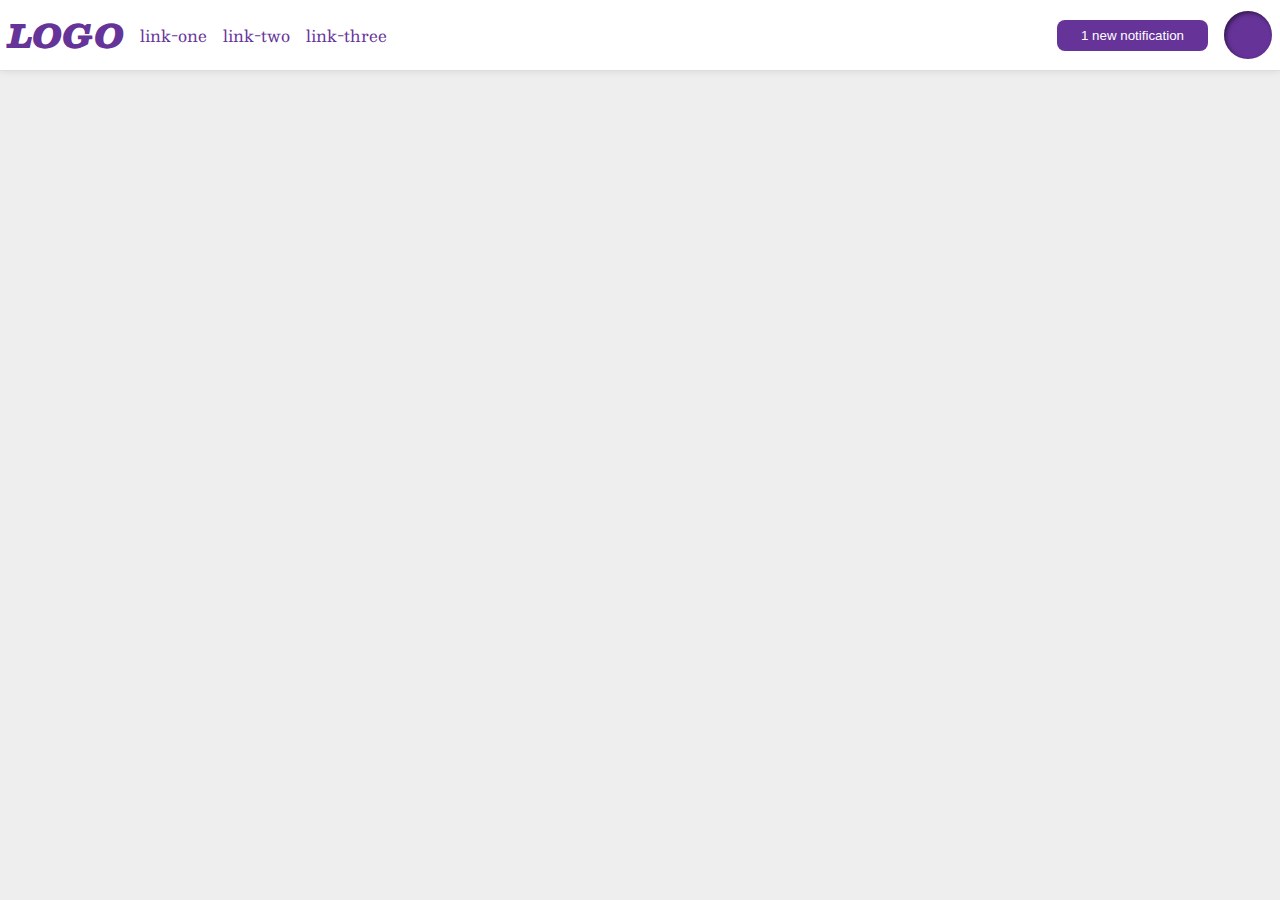
<file: flex/03-flex-header-2/index.html>
<!DOCTYPE html>
<html lang="en">
  <head>
    <meta charset="UTF-8">
    <meta http-equiv="X-UA-Compatible" content="IE=edge">
    <meta name="viewport" content="width=device-width, initial-scale=1.0">
    <title>Flex Header 2</title>
    <link rel="stylesheet" href="style.css">
  </head>
  <body>
    <div class="header">
      <div class="left-items">
        <div class="logo">
          LOGO
        </div>
        <ul class="links">
          <li><a href="google.com">link-one</a></li>
          <li><a href="google.com">link-two</a></li>
          <li><a href="google.com">link-three</a></li>
        </ul>
      </div>
      <div class="right-items">
        <button class="notifications">
          1 new notification
        </button>
        <div class="profile-image"></div>
      </div>

    </div>
  </body>
</html>
</file>
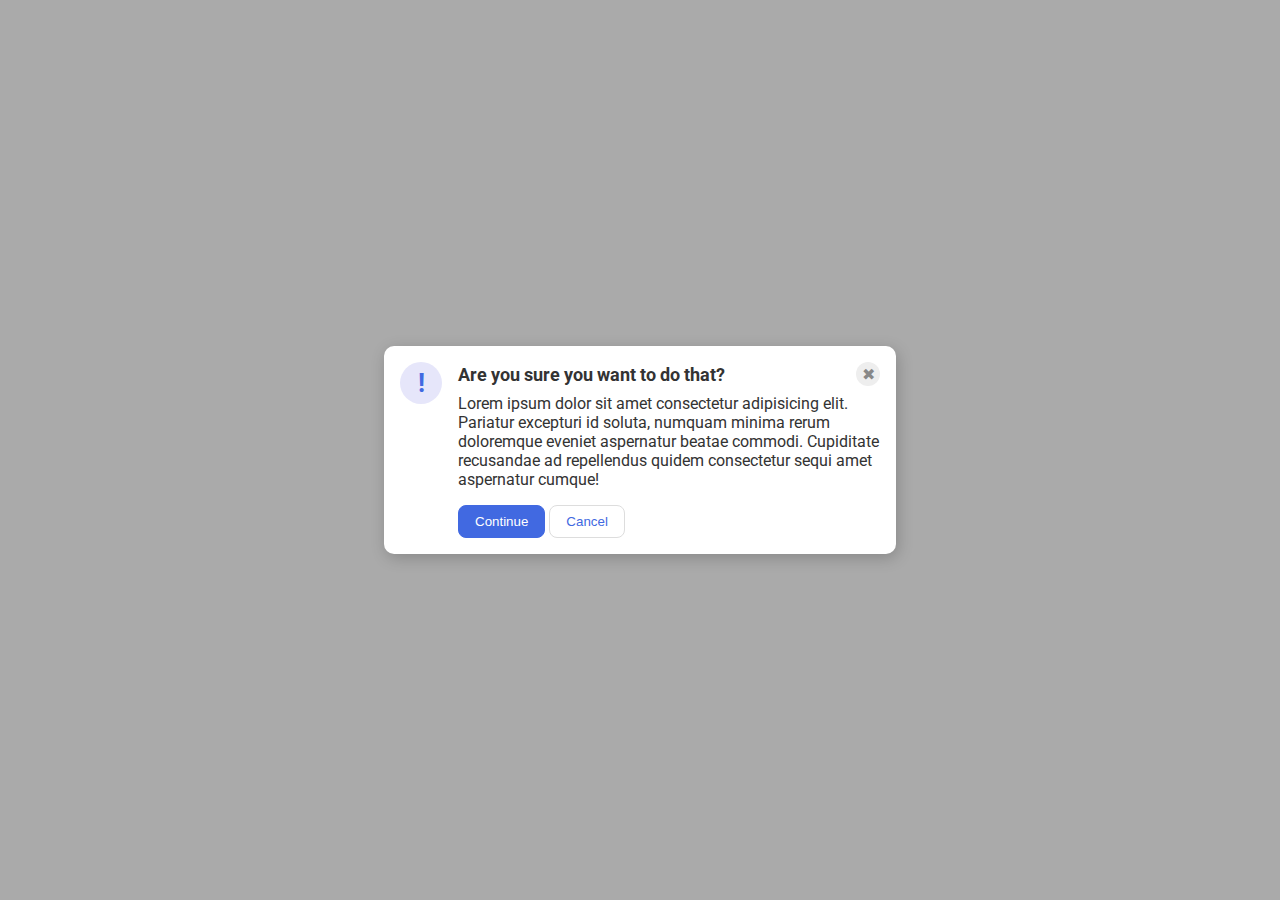
<file: flex/05-flex-modal/index.html>
<!DOCTYPE html>
<html lang="en">
  <head>
    <meta charset="UTF-8">
    <meta http-equiv="X-UA-Compatible" content="IE=edge">
    <meta name="viewport" content="width=device-width, initial-scale=1.0">
    <link rel="stylesheet" href="style.css">
    <title>Modal</title>
  </head>
  <body>
    <div class="modal">
      <div class="left-content">
        <div class="icon">!</div>
      </div>
      <div class="right-content">
          <div class="header">Are you sure you want to do that?
            <div class="close-button">✖</div>
          </div>
        <div class="text">Lorem ipsum dolor sit amet consectetur adipisicing elit. Pariatur excepturi id soluta, numquam minima rerum doloremque eveniet aspernatur beatae commodi. Cupiditate recusandae ad repellendus quidem consectetur sequi amet aspernatur cumque!</div>
        <button class="continue">Continue</button>
        <button class="cancel">Cancel</button>
      </div>

    </div>
  </body>
</html>
</file>
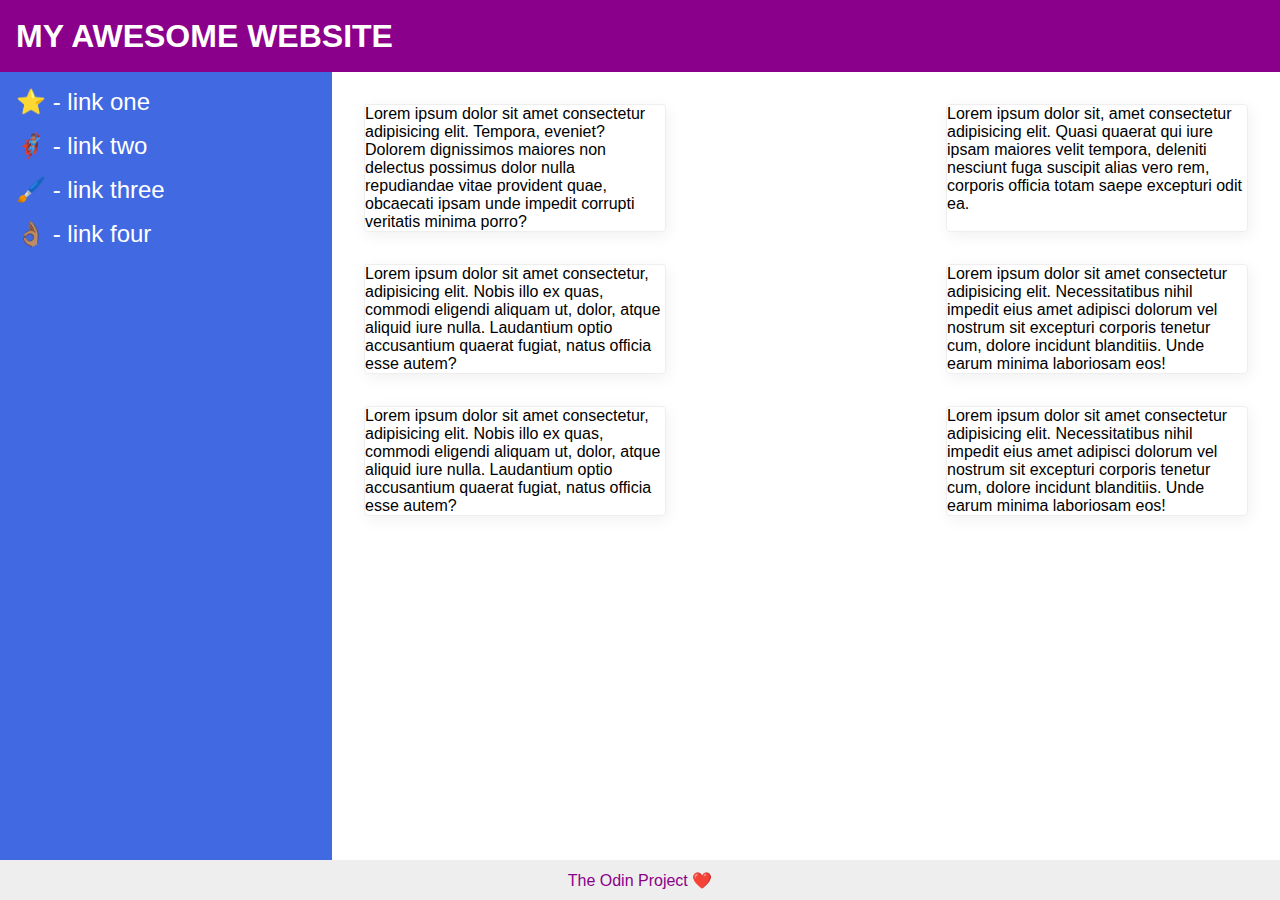
<file: flex/07-flex-layout-2/index.html>
<!DOCTYPE html>
<html lang="en">
  <head>
    <meta charset="UTF-8">
    <meta http-equiv="X-UA-Compatible" content="IE=edge">
    <meta name="viewport" content="width=device-width, initial-scale=1.0">
    <title>The Holy Grail</title>
    <link rel="stylesheet" href="style.css">
  </head>
  <body>
    <div class="header">
      MY AWESOME WEBSITE
    </div>
    
    <div class="main-body">
      <div class="sidebar">
        <ul>
          <li><a href="#">⭐ - link one</a></li>
          <li><a href="#">🦸🏽‍♂️ - link two</a></li>
          <li><a href="#">🖌️ - link three</a></li>
          <li><a href="#">👌🏽 - link four</a></li>
        </ul>
      </div>
      
      <div class="card-area">
        <div class="card">Lorem ipsum dolor sit amet consectetur adipisicing elit. Tempora, eveniet? Dolorem dignissimos maiores non delectus possimus dolor nulla repudiandae vitae provident quae, obcaecati ipsam unde impedit corrupti veritatis minima porro?</div>
        <div class="card">Lorem ipsum dolor sit, amet consectetur adipisicing elit. Quasi quaerat qui iure ipsam maiores velit tempora, deleniti nesciunt fuga suscipit alias vero rem, corporis officia totam saepe excepturi odit ea.</div>
        <div class="card">Lorem ipsum dolor sit amet consectetur, adipisicing elit. Nobis illo ex quas, commodi eligendi aliquam ut, dolor, atque aliquid iure nulla. Laudantium optio accusantium quaerat fugiat, natus officia esse autem?</div>
        <div class="card">Lorem ipsum dolor sit amet consectetur adipisicing elit. Necessitatibus nihil impedit eius amet adipisci dolorum vel nostrum sit excepturi corporis tenetur cum, dolore incidunt blanditiis. Unde earum minima laboriosam eos!</div>
        <div class="card">Lorem ipsum dolor sit amet consectetur, adipisicing elit. Nobis illo ex quas, commodi eligendi aliquam ut, dolor, atque aliquid iure nulla. Laudantium optio accusantium quaerat fugiat, natus officia esse autem?</div>
        <div class="card">Lorem ipsum dolor sit amet consectetur adipisicing elit. Necessitatibus nihil impedit eius amet adipisci dolorum vel nostrum sit excepturi corporis tenetur cum, dolore incidunt blanditiis. Unde earum minima laboriosam eos!</div>
      </div>

    </div>

    <div class="footer">
      The Odin Project ❤️
    </div>
  </body>
</html>
</file>
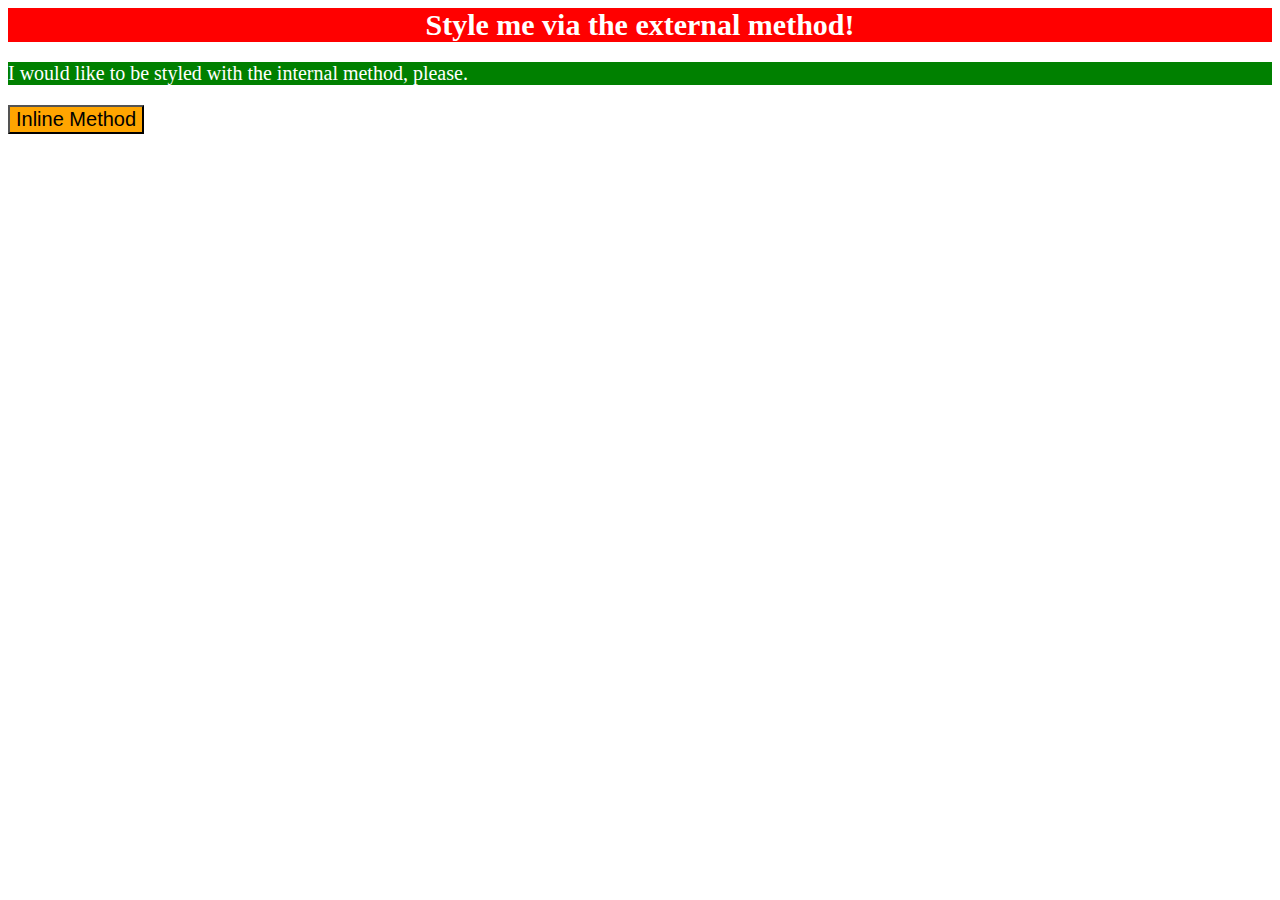
<file: foundations/01-css-methods/index.html>
<!DOCTYPE html>
<html lang="en">
  <head>
    <meta charset="UTF-8">
    <meta http-equiv="X-UA-Compatible" content="IE=edge">
    <meta name="viewport" content="width=device-width, initial-scale=1.0">
    <link rel="stylesheet" href="./styles/main.css">
    <style>
      p {
        color: white;
        background-color: green;
        font-size:20px;
      }
    </style>
    <title>Methods for Adding CSS</title>
  </head>
  <body>
    <div>Style me via the external method!</div>
    <p>I would like to be styled with the internal method, please.</p>
    <button style="color:black; background-color: orange; font-size: 20px;">Inline Method</button>
  </body>
</html>
</file>
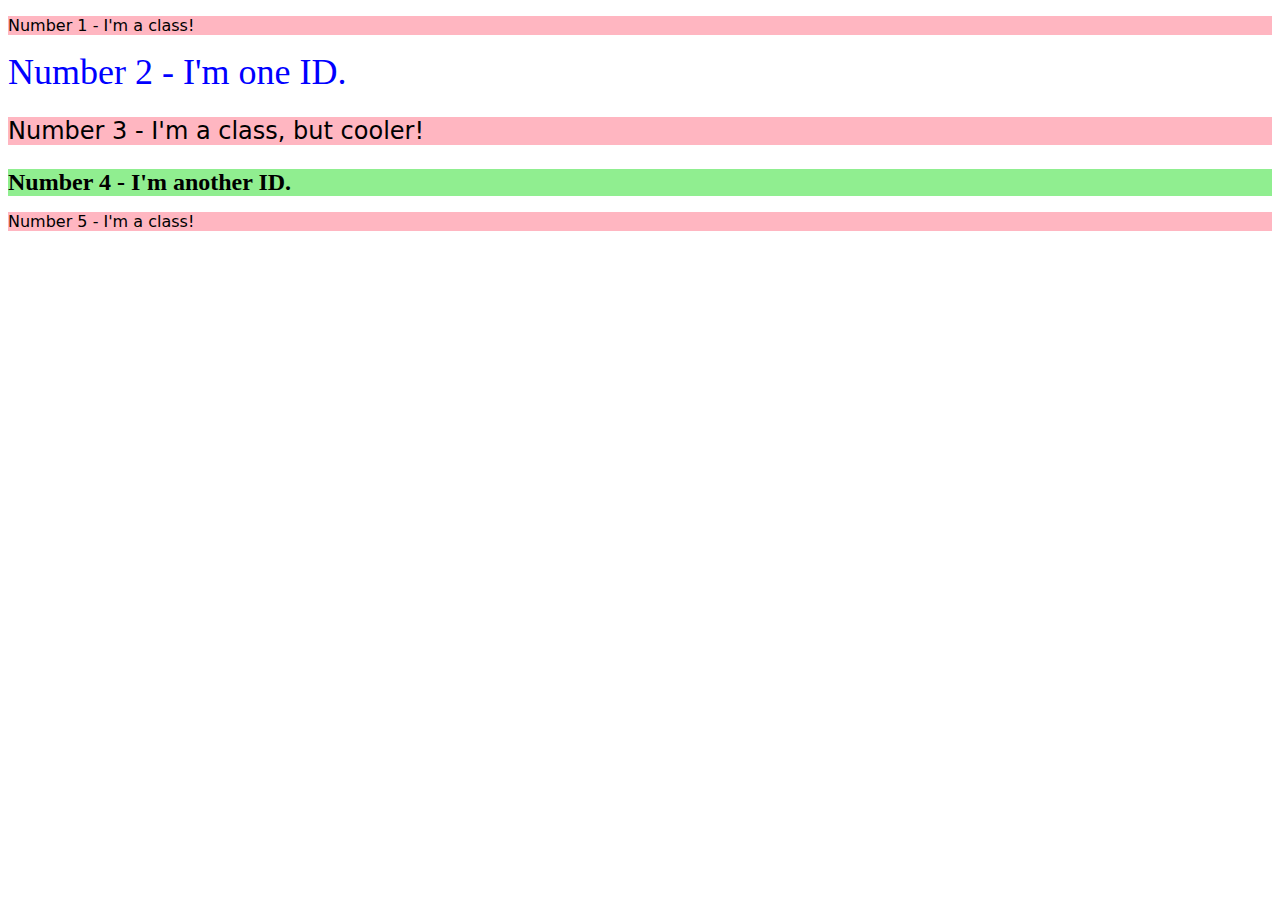
<file: foundations/02-class-id-selectors/index.html>
<!DOCTYPE html>
<html lang="en">
  <head>
    <meta charset="UTF-8">
    <meta http-equiv="X-UA-Compatible" content="IE=edge">
    <meta name="viewport" content="width=device-width, initial-scale=1.0">
    <title>Class and ID Selectors</title>
    <link rel="stylesheet" href="style.css">
  </head>
  <body>
    <p class="normal-class">Number 1 - I'm a class!</p>
    <div id="big-blue">Number 2 - I'm one ID.</div>
    <p class="normal-class cooler-class">Number 3 - I'm a class, but cooler!</p>
    <div id="big-green-bg">Number 4 - I'm another ID.</div>
    <p class="normal-class">Number 5 - I'm a class!</p>
  </body>
</html>
</file>
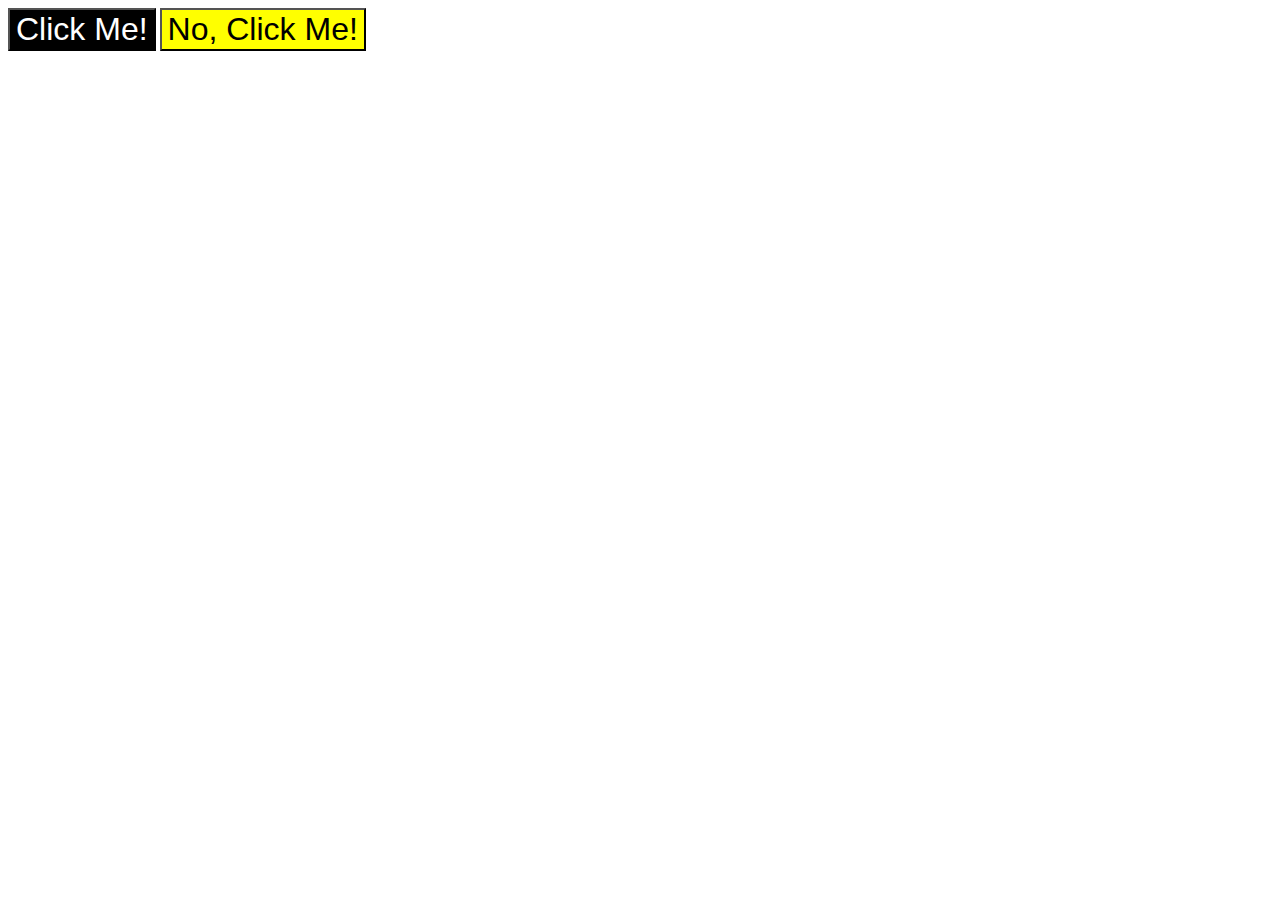
<file: foundations/03-grouping-selectors/index.html>
<!DOCTYPE html>
<html lang="en">
  <head>
    <meta charset="UTF-8">
    <meta http-equiv="X-UA-Compatible" content="IE=edge">
    <meta name="viewport" content="width=device-width, initial-scale=1.0">
    <title>Grouping Selectors</title>
    <link rel="stylesheet" href="style.css">
  </head>
  <body>
    <button class="left-button">Click Me!</button>
    <button class="right-button">No, Click Me!</button>
  </body>
</html>
</file>
<file: flex/03-flex-header-2/style.css>
/* this is some magical font-importing.  
you'll learn about it later. */
@import url('https://fonts.googleapis.com/css2?family=Besley:ital,wght@0,400;1,900&display=swap');

body {
  margin: 0;
  background: #eee;
  font-family: Besley, serif;
}

.header {
  background: white;
  border-bottom: 1px solid #ddd;
  box-shadow: 0 0 8px rgba(0,0,0,.1);
  display: flex;
  align-items: center;
  justify-content: space-between;
  padding: 8px;
}

.profile-image {
  background: rebeccapurple;
  box-shadow: inset 2px 2px 4px rgba(0,0,0,.5);
  border-radius: 50%;
  width: 48px;
  height: 48px;
}

.logo {
  color: rebeccapurple;
  font-size: 32px;
  font-weight: 900;
  font-style: italic;
}

button {
  border: none;
  border-radius: 8px;
  background: rebeccapurple;
  color: white;
  padding: 8px 24px;
}

.right-items, .left-items {
  display: flex;
  gap: 16px;
  align-items: center;
}

a {
  /* this removes the line under our links */
  text-decoration: none;
  color: rebeccapurple;
}

ul {
  list-style-type: none;
  display: flex;
  gap: 16px;
  margin: 0;
  padding: 0;
}
</file>
<file: flex/05-flex-modal/style.css>
@import url('https://fonts.googleapis.com/css2?family=Roboto:wght@400;700&display=swap');

html, body {
  height: 100%;
}

body {
  font-family: Roboto, sans-serif;
  margin: 0;
  background: #aaa;
  color: #333;
  /* I'll give you this one for free lol */
  display: flex;
  align-items: center;
  justify-content: center;
}

.modal {
  display: flex;
  background: white;
  width: 480px;
  border-radius: 10px;
  box-shadow: 2px 4px 16px rgba(0,0,0,.2);
  padding: 16px;
  gap: 16px;
}

.icon {
  color: royalblue;
  font-size: 26px;
  font-weight: 700;
  background: lavender;
  width: 42px;
  height: 42px;
  border-radius: 50%;
  display: flex;
  align-items: center;
  justify-content: center;
  flex-shrink: 0;
}

.close-button {
  background: #eee;
  border-radius: 50%;
  color: #888;
  font-weight: 400;
  font-size: 16px;
  height: 24px;
  width: 24px;
  display: flex;
  align-items: center;
  justify-content: center;
}

button {
  padding: 8px 16px;
  border-radius: 8px;
  margin-top: 16px;
}

button.continue {
  background: royalblue;
  border: 1px solid royalblue;
  color: white;
}

button.cancel {
  background: white;
  border: 1px solid #ddd;
  color: royalblue;
}

.header {
  font-weight: bold;
  font-size: 18px;
  display: flex;
  align-items: center;
  justify-content: space-between;
  margin-bottom: 8px;
}
</file>
<file: flex/07-flex-layout-2/style.css>
body {
  font-family: -apple-system, BlinkMacSystemFont, 'Segoe UI', Roboto, Oxygen, Ubuntu, Cantarell, 'Open Sans', 'Helvetica Neue', sans-serif;
  margin: 0;
  min-height: 100vh;
  display:flex;
  flex-direction: column;
  justify-content: space-between;
}

.main-body {
  display: flex;
  flex:1;
}

.card-area {
  display: flex;
  justify-content: space-between;
  flex-wrap: wrap;
  align-content: flex-start;
  padding: 32px;
  gap: 32px;
}

.header {
  display:flex;
  align-items: center;
  height: 72px;
  background: darkmagenta;
  color: white;
  padding: 0 16px;
  font-size: 32px;
  font-weight: 900;
}

.footer {
  display: flex;
  align-items: center;
  justify-content: center;
  height: 24px;
  background: #eee;
  color: darkmagenta;
  padding: 8px;
  margin: 0px;
}

.sidebar {
  width: 300px;
  background: royalblue;
  flex-shrink: 0;
  padding: 16px;
}

a {
  font-size: 24px;
  color: white;
  text-decoration: none;
}

ul {
  list-style-type: none;
  margin: 0;
  padding: 0;
}

li {
  margin-bottom: 16px;
}

.card {
  border: 1px solid #eee;
  box-shadow: 2px 4px 16px rgba(0,0,0,.06);
  border-radius: 4px;
  width: 300px;
}
</file>
<file: foundations/01-css-methods/styles/main.css>
div {
    background-color: red;
    color:white;
    font-size: 30px;
    font-weight: bold;
    text-align: center;
}
</file>
<file: foundations/02-class-id-selectors/style.css>
.normal-class{
    background-color: rgb(255, 182, 193);
    font-family: "Verdana", "DejaVu Sans", "sans-serif";
}

#big-blue{
    color:#0000ff;
    font-size: 36px;
}

.cooler-class{
    font-size: 24px;
}

#big-green-bg{
    background-color: #90ee90;
    font-size: 24px;
    font-weight: bold;
}
</file>
<file: foundations/03-grouping-selectors/style.css>
.left-button{
    color: white;
    background-color: black;
}

.right-button{
    color:black;
    background-color: yellow;
}

.left-button,
.right-button {
    font-family: Helvetica, "Times New Roman", sans-serif;
    font-size: 32px;
}
</file>
